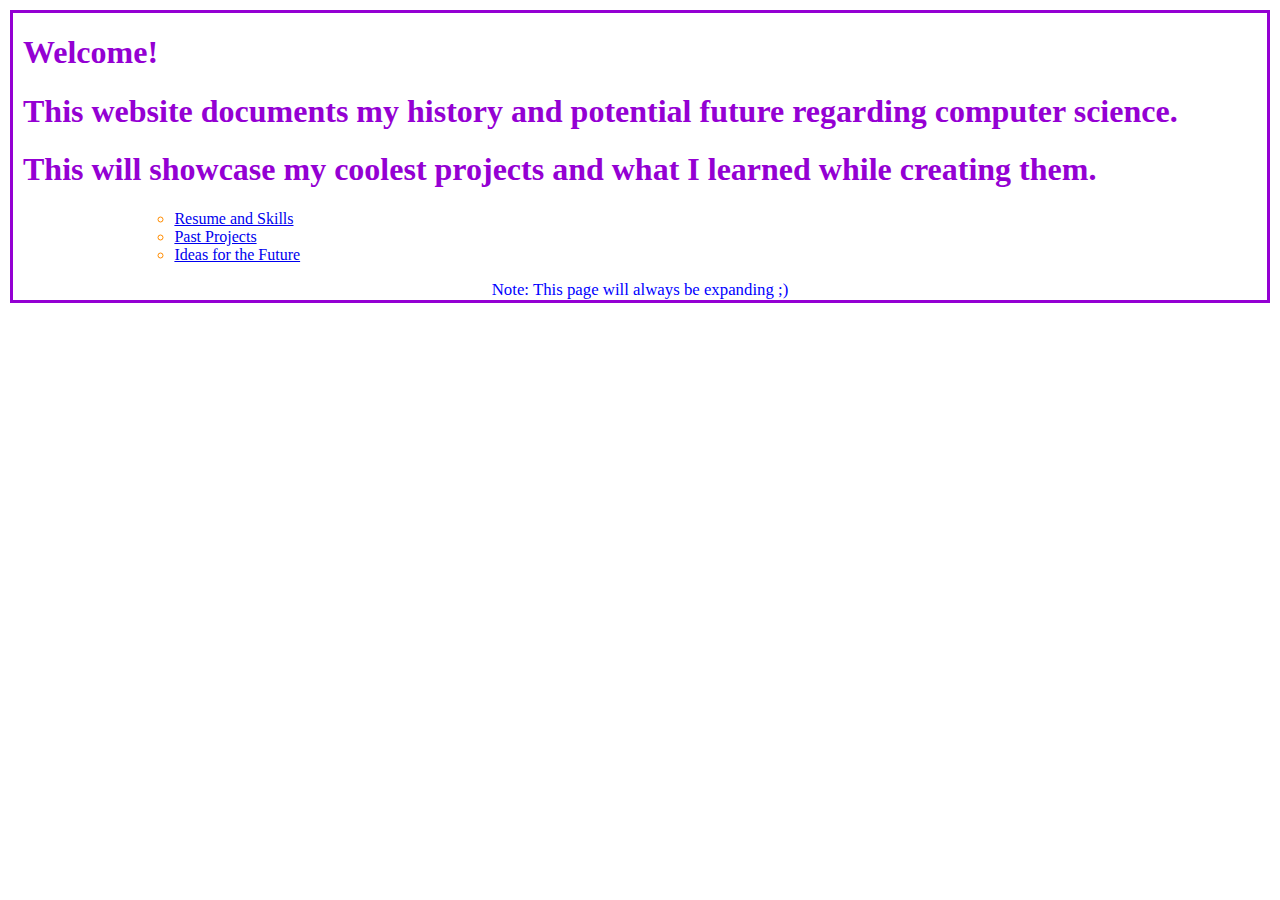
<file: Index.html>
<!DOCTYPE html>
<html lang="en">
<head>
    <meta charset="UTF-8">
    <meta name="viewport" content="width=device-width, initial-scale=1.0">
    <title>CS Timeline</title>
    <link rel="stylesheet" href="style.css">

</head>
<body>
    <div id="welcomer">
        <h1>Welcome!</h1>
        <h1>This website documents my history and potential future regarding computer science.</h1>
        <h1>This will showcase my coolest projects and what I learned while creating them.</h1>
    </div>
        <ul>
        <li><a href="Resume.html">Resume and Skills</a></li>
        <li><a href="History.html">Past Projects</a></li>
        <li><a href="Future.html">Ideas for the Future</a></li>
    </ul>
    <footer style="font-size: 105%;">Note: This page will always be expanding ;)</footer>
</body>
</html>
</file>
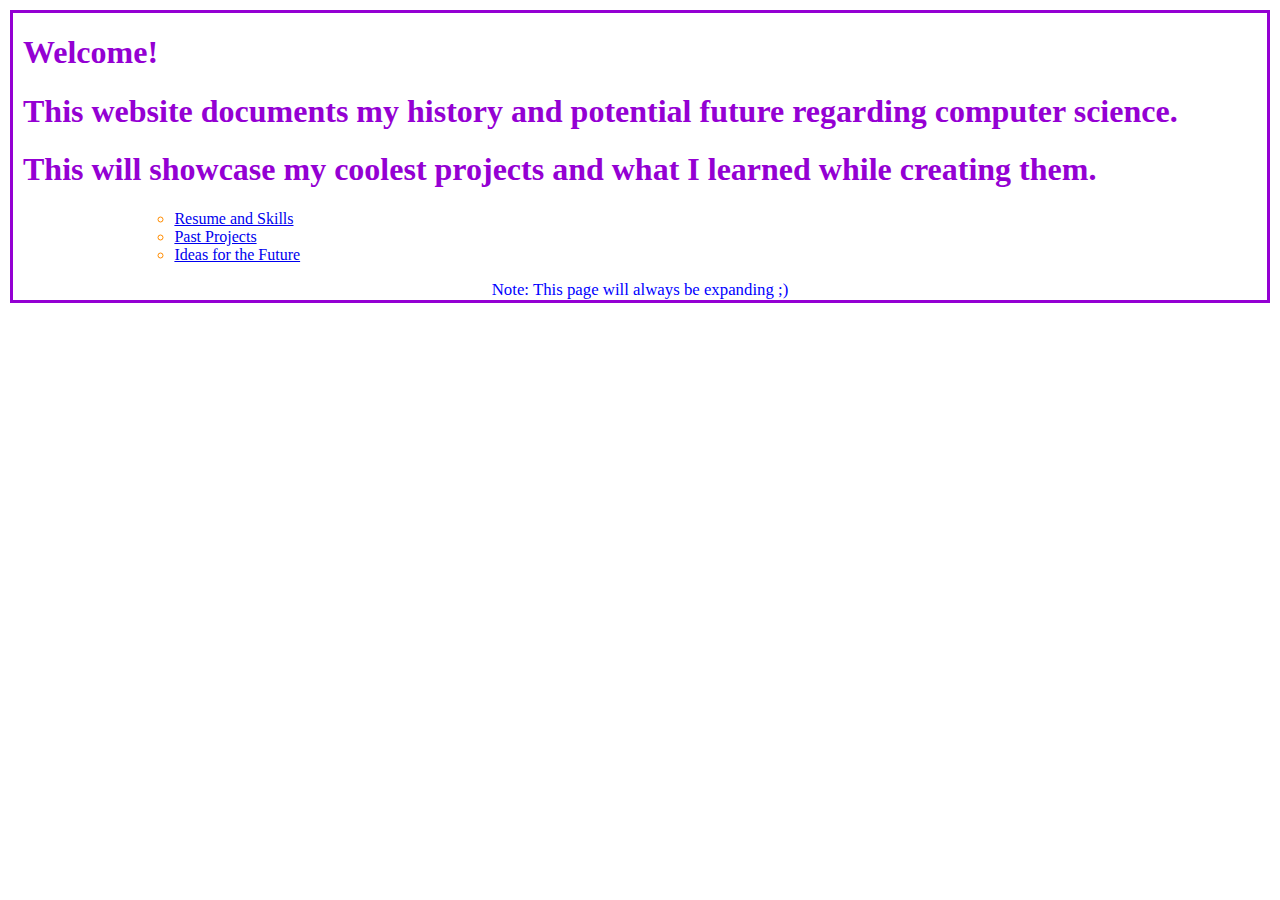
<file: index.html>
<!DOCTYPE html>
<html lang="en">
<head>
    <meta charset="UTF-8">
    <meta name="viewport" content="width=device-width, initial-scale=1.0">
    <title>CS Timeline</title>
    <link rel="stylesheet" href="style.css">

</head>
<body>
    <div id="welcomer">
        <h1>Welcome!</h1>
        <h1>This website documents my history and potential future regarding computer science.</h1>
        <h1>This will showcase my coolest projects and what I learned while creating them.</h1>
    </div>
        <ul>
        <li><a href="Resume.html">Resume and Skills</a></li>
        <li><a href="History.html">Past Projects</a></li>
        <li><a href="Future.html">Ideas for the Future</a></li>
    </ul>
    <footer style="font-size: 105%;">Note: This page will always be expanding ;)</footer>
</body>
</html>
</file>
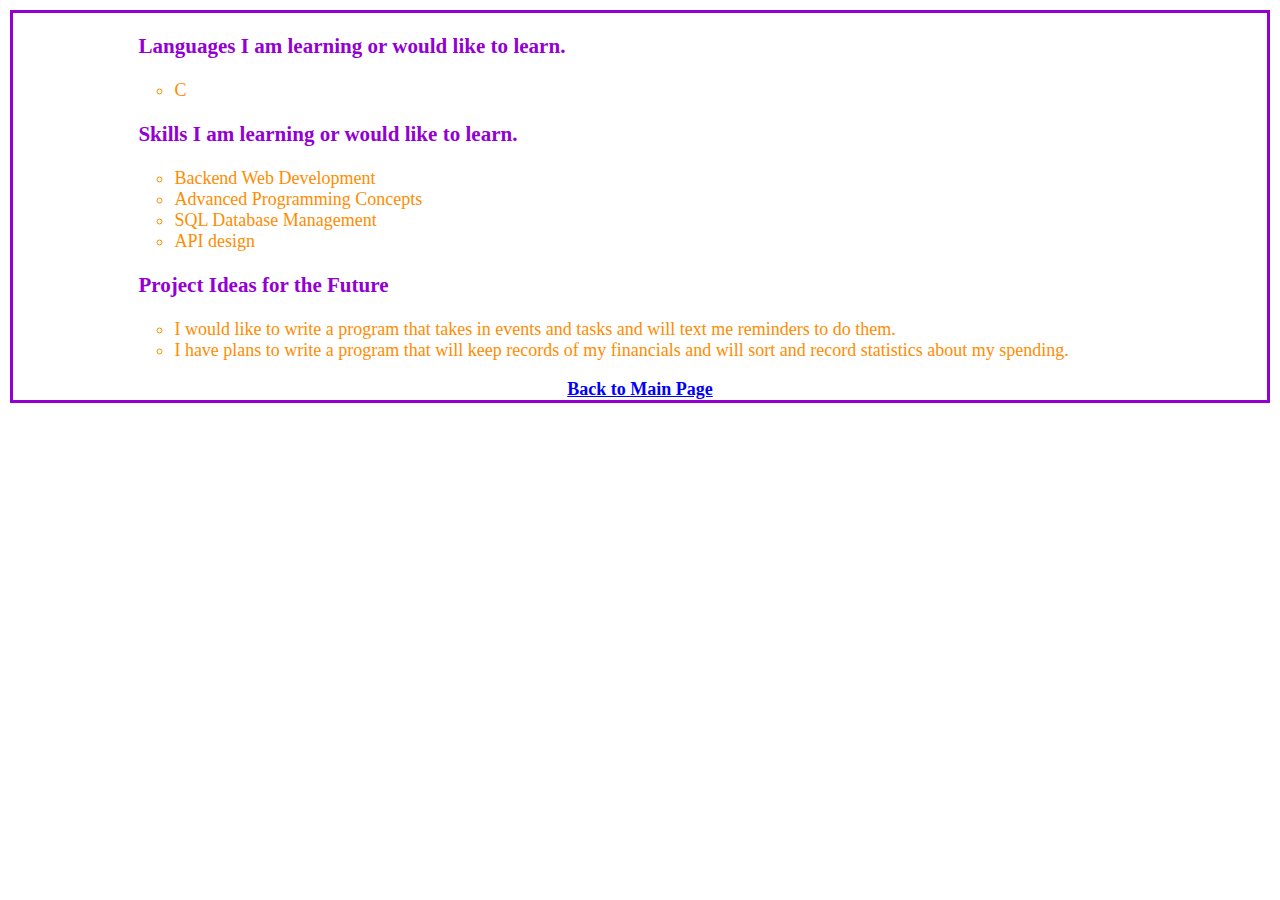
<file: Future.html>
<!DOCTYPE html>
<html lang="en">
<head>
    <meta charset="UTF-8">
    <meta name="viewport" content="width=device-width, initial-scale=1.0">
    <title>Ideas for the Future</title>
    <link rel="stylesheet" href="style.css">

</head>
<body style="font-size: 18px;">
    <h3 class="list-header"><strong>Languages I am learning or would like to learn.</strong></h3>
    <ul>
        <li>C</li>
    </ul>

    <h3 class="list-header"><strong>Skills I am learning or would like to learn.</strong></h3>
    <ul>
        <li>Backend Web Development</li>
        <li>Advanced Programming Concepts</li>
        <li>SQL Database Management</li>
        <li>API design</li>
    </ul>

    <h3 class="list-header"><strong>Project Ideas for the Future</strong></h3>
    <ul>
        <li>I would like to write a program that takes in events and tasks and will text me reminders to do them.</li>
        <li>I have plans to write a program that will keep records of my financials and will sort and record statistics about my spending.</li>
    </ul>
    <footer><a href="index.html"><strong>Back to Main Page</strong></a></footer>
</body>
</html>
</file>
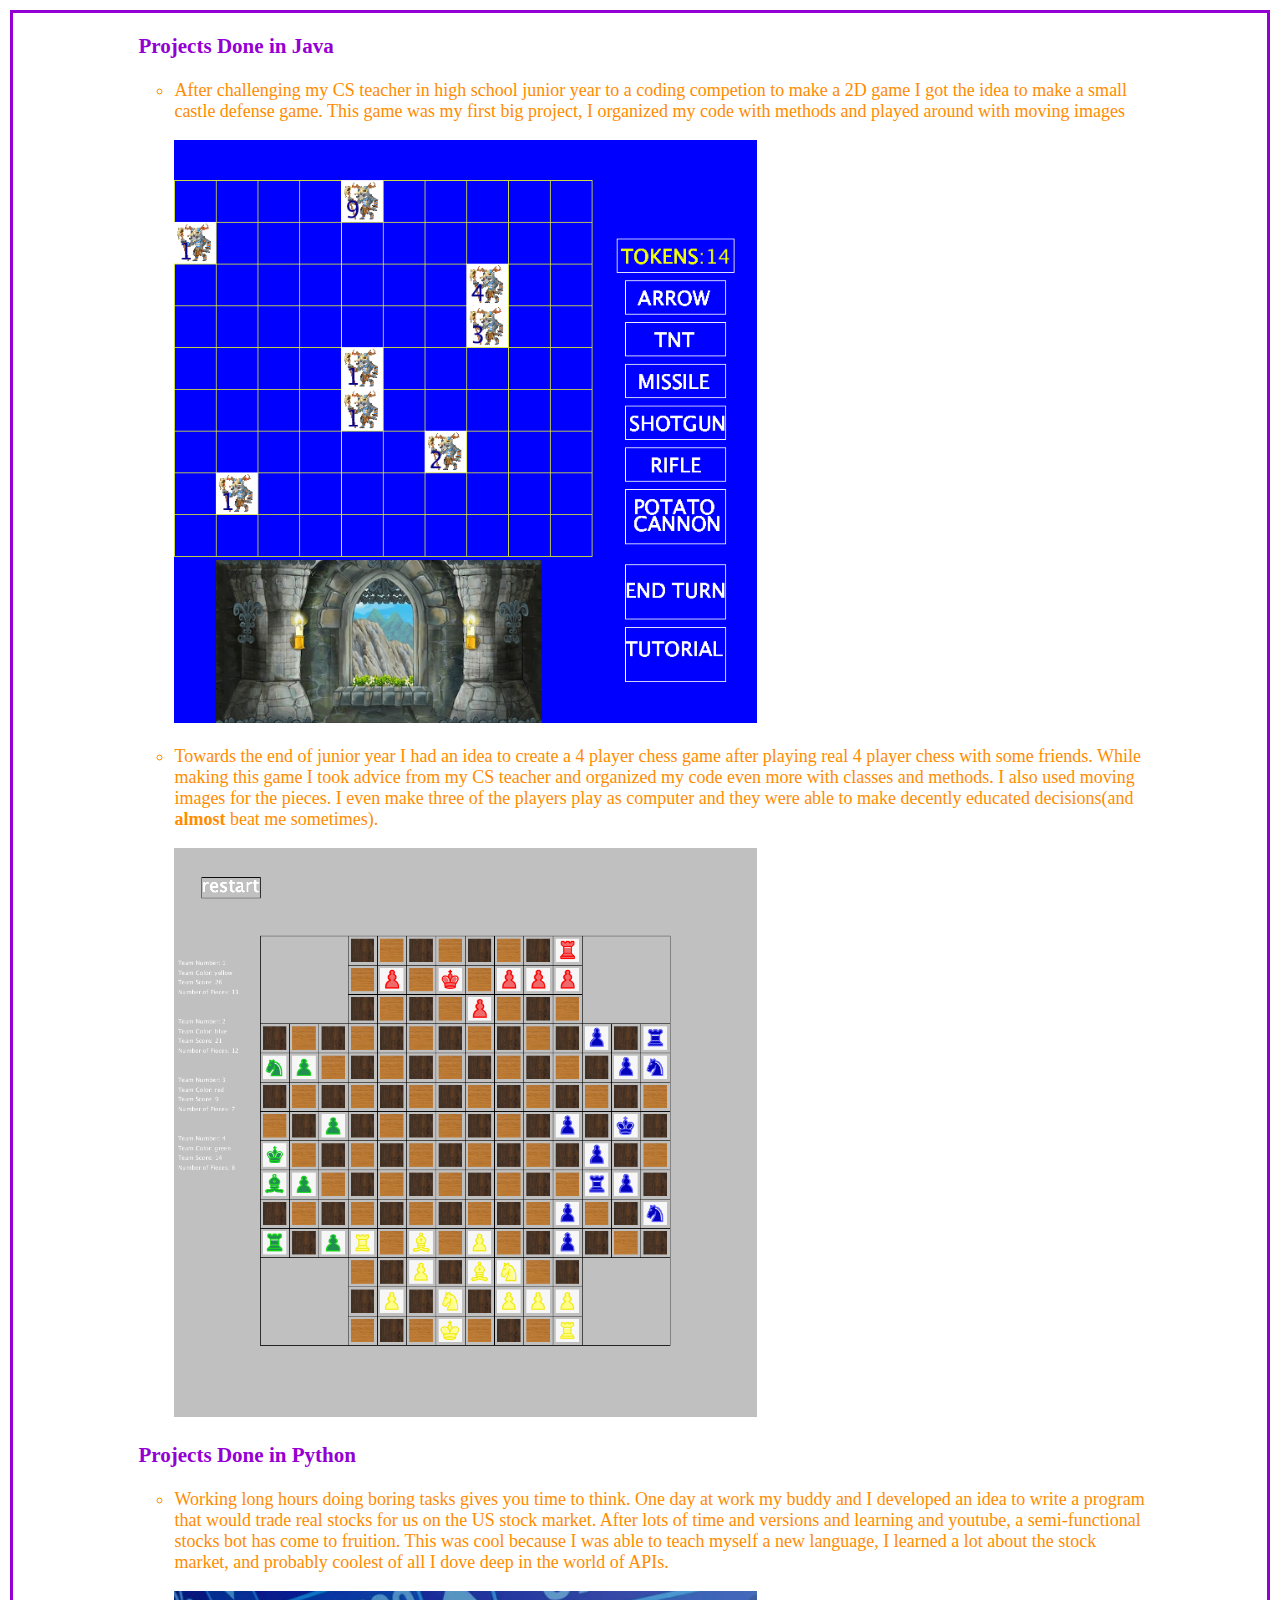
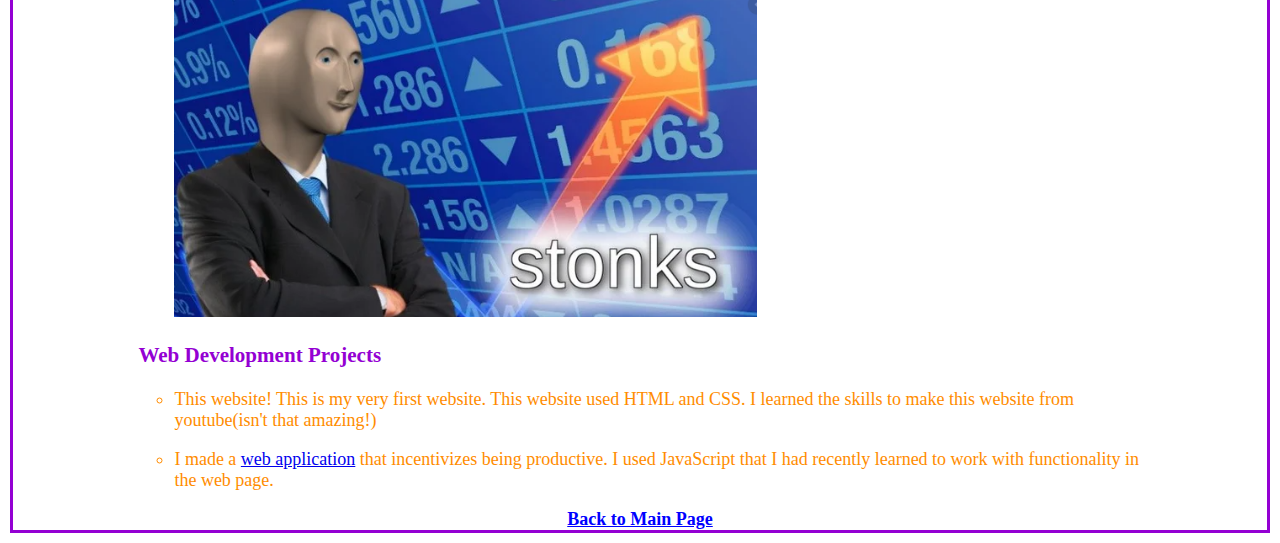
<file: History.html>
<!DOCTYPE html>
<html lang="en">
<head>
    <meta charset="UTF-8">
    <meta name="viewport" content="width=device-width, initial-scale=1.0">
    <title>Past Projects</title>
    <link rel="stylesheet" href="style.css">

</head>
<body  style="font-size: 18px;">
    <h3 class="list-header"><strong>Projects Done in Java</strong></h3>
    <ul>
        <li>
            <p>After challenging my CS teacher in high school junior year to a coding competion to make a 2D game I got the idea to make a small castle defense game. This game was my first big project, I organized my code with methods and played around with moving images</p>
            <img src="CastleDefense.PNG" alt="" width= "60%">
        </li>
        <li>
            <p>Towards the end of junior year I had an idea to create a 4 player chess game after playing real 4 player chess with some friends. While making this game I took advice from my CS teacher and organized my code even more with classes and methods. I also used moving images for the pieces. I even make three of the players play as computer and they were able to make decently educated decisions(and <strong>almost</strong> beat me sometimes).</p>
            <img src="4PChess.PNG" alt="" width = "60%">
        </li>
    </ul>
    <h3 class="list-header"><strong>Projects Done in Python</strong></h3>
    <ul>
        <li>
            <p>Working long hours doing boring tasks gives you time to think. One day at work my buddy and I developed an idea to write a program that would trade real stocks for us on the US stock market. After lots of time and versions and learning and youtube, a semi-functional stocks bot has come to fruition. This was cool because I was able to teach myself a new language, I learned a lot about the stock market, and probably coolest of all I dove deep in the world of APIs.</p>
            <img src="Stonks.PNG" alt="" width = "60%">
        </li>
    </ul>
    <h3 class="list-header"><strong>Web Development Projects</strong></h3>
    <ul>
        <li>
            <p>This website! This is my very first website. This website used HTML and CSS. I learned the skills to make this website from youtube(isn't that amazing!)</p>
        </li>
        <li>
            <p>I made a <a href="https://hanbyian.github.io/FocusApplication/">web application</a> that incentivizes being productive. I used JavaScript that I had recently learned to work with functionality in the web page.</p>
        </li>
    </ul>
    <footer><a href="index.html"><strong>Back to Main Page</strong></a></footer>
</body>
</html>
</file>
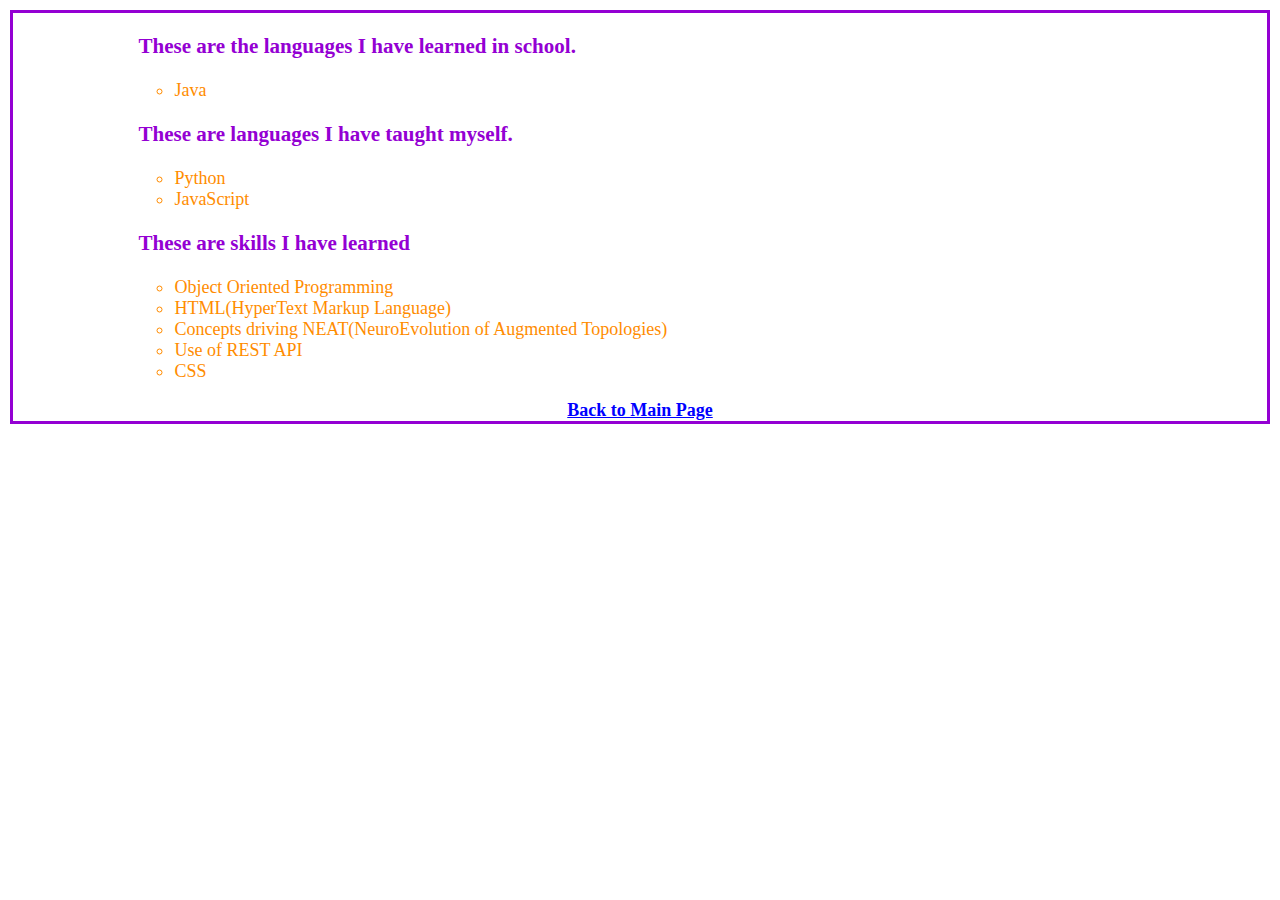
<file: Resume.html>
<!DOCTYPE html>
<html lang="en">
<head>
    <meta charset="UTF-8">
    <meta name="viewport" content="width=device-width, initial-scale=1.0">
    <title>Resume and Skills</title>
    <link rel="stylesheet" href="style.css">

</head>
<body  style="font-size: 18px;">
    <h3 class="list-header"><strong>These are the languages I have learned in school.</strong></h3>
    <ul>
        <li>Java</li>

    </ul>
    <h3 class="list-header"><strong>These are languages I have taught myself.</strong></h3>
    <ul>
        <li>Python</li>
        <li>JavaScript</li>

    </ul>
    <h3 class="list-header"><strong>These are skills I have learned</strong></h3>
    <ul>
        <li>Object Oriented Programming</li>
        <li>HTML(HyperText Markup Language)</li>
        <li>Concepts driving NEAT(NeuroEvolution of Augmented Topologies)</li>
        <li>Use of REST API</li>
        <li>CSS</li>
    </ul>
    <footer><a href="index.html"><strong>Back to Main Page</strong></a></footer>
</body>
</html>
</file>
<file: style.css>
.list-header{
    color: darkviolet;
    width: 80%;
    margin-left: 10%;
}
a:visited{
    color: darkorange;
}
li{
    list-style-type: circle;
    color: darkorange;
    width: 80%;
    margin-left: 10%;
}
footer{
    color: blue;
    text-align: center;
}
footer a{
    text-decoration: underline;
    color: blue;
}
body{
    margin: 10px;
    border: darkviolet 3px solid;
}
#welcomer{
    padding-left: 10px;
    color: darkviolet;
}
</file>
